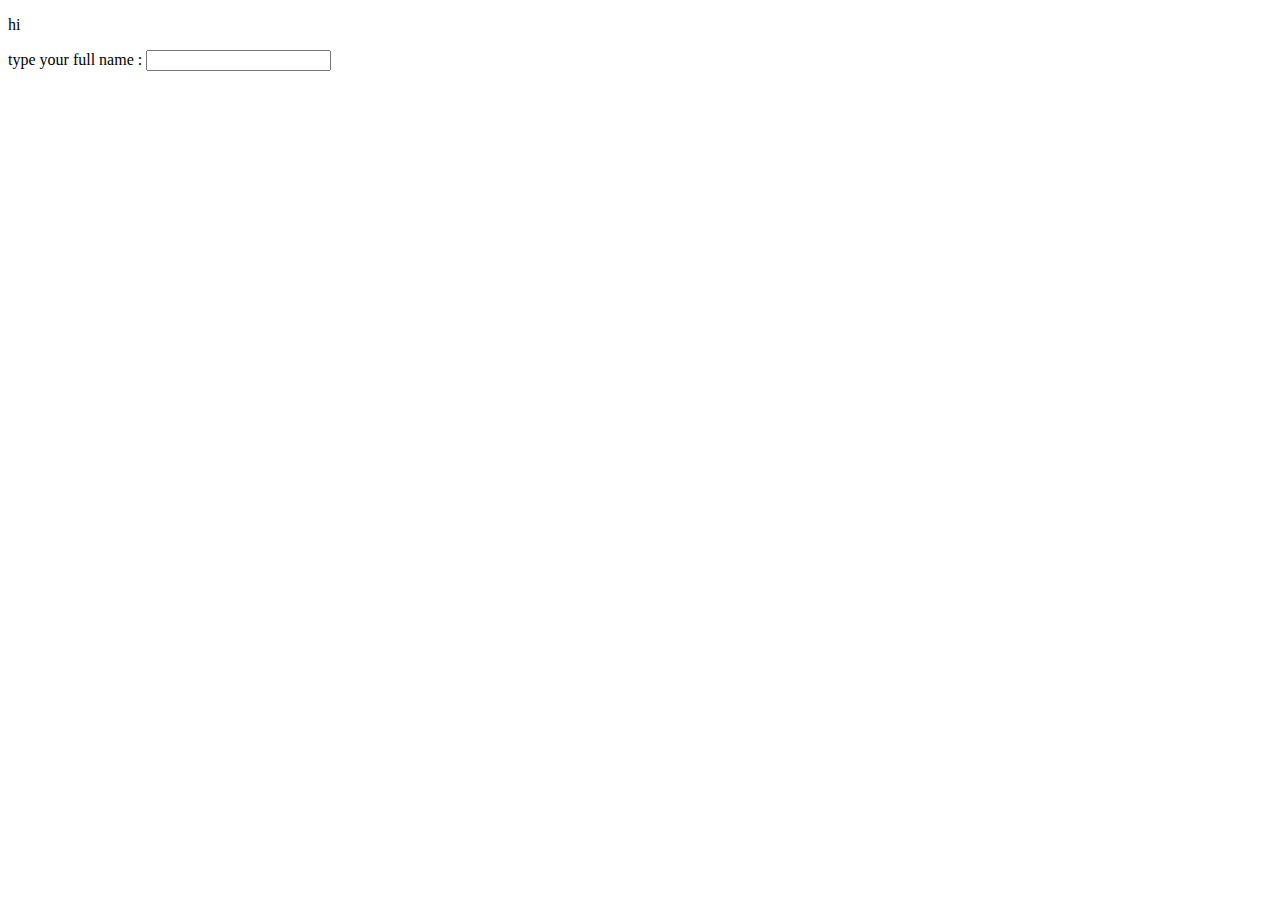
<file: contactme.html>
<!DOCTYPE html>
<html lang="en" dir="ltr">
  <head>
    <meta charset="utf-8">
    <title>contact me form</title><link rel="stylesheet" href="C:\Users\ADS\Desktop\css-My site\css\styles.css">


  </head>
  <body>
    <p>hi</p>
    <form class="" action="index.html" method="post">
      <label >type your full name :</label>
      <input type="name" name="" value="">
      
    </form>

  </body>
</html>
</file>
